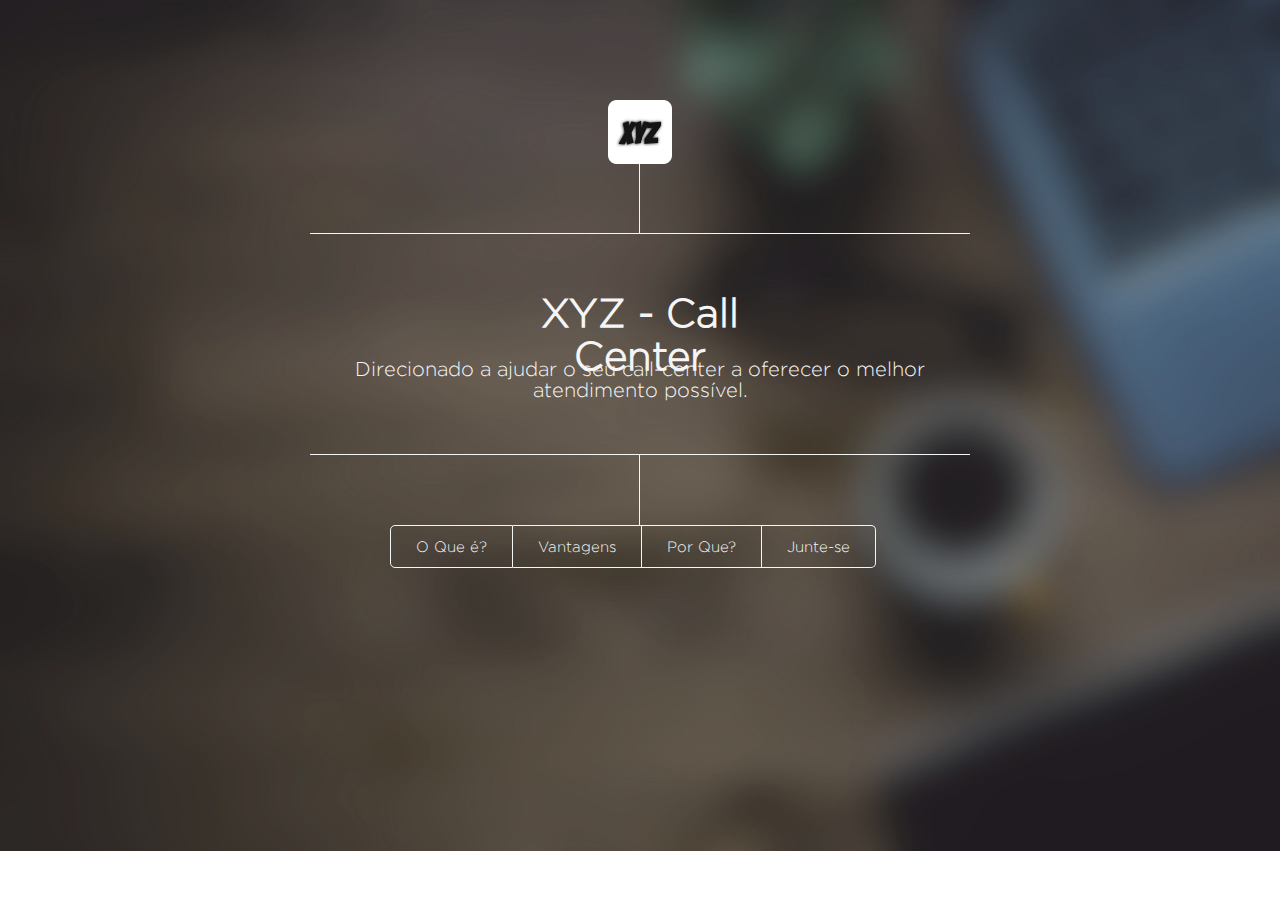
<file: index.html>
<!DOCTYPE html>
<html>
    <head>
        <meta name="description" content="Nosso foco é ajudar sua empresa crescer!"/>
        <link rel="stylesheet" type="text/css" href="assets/style.css"/>
        <title>XYZ - Call Center</title>
        <meta charset="utf-8"/>
    </head>
    <body>
        <header id="header">
            <div id="content_wraper">
                <img src="images/xyz_white.png" id="logo" alt="xyz_logo" title="xyz_logo">

                <div id="first-line"></div>

                <section id="first_section">
                    <article id="fade_in_animation">
                        <h1 id="main_title">XYZ - Call Center</h1>
                        <p id="begin_text">
                            Direcionado a ajudar o seu call-center a oferecer o melhor 
                            atendimento possível.
                        </p>
                    </article>
                </section>
            </div>

            <div id="second-line"></div>

            <nav id="navigation">
                <ul id="list">
                    <li>
                        <a href="what_it_is.html" title="O Que é?" target="_self" id="begin_button">O Que é?</a>
                    </li>
                    <li>
                        <a href="advantages.html" title="Vantagens" target="_self" class="left_border_remove">Vantagens</a>
                    </li>
                    <li>
                        <a href="why.html" title="Por Que?" target="_self" class="left_border_remove">Por Que?</a>
                    </li>
                    <li>
                        <a href="contact.html" title="Junte-se" target="_self" class="left_border_remove" id="end_button">Junte-se</a>
                    </li>
                </ul>
            </nav>
        </header>
    </body>
</html>

<!--
    https://www.oficinadanet.com.br/design/25197-o-que-e-lorem-ipsum
    https://www.youtube.com/watch?v=WOwiwP87i7A
-->
</file>
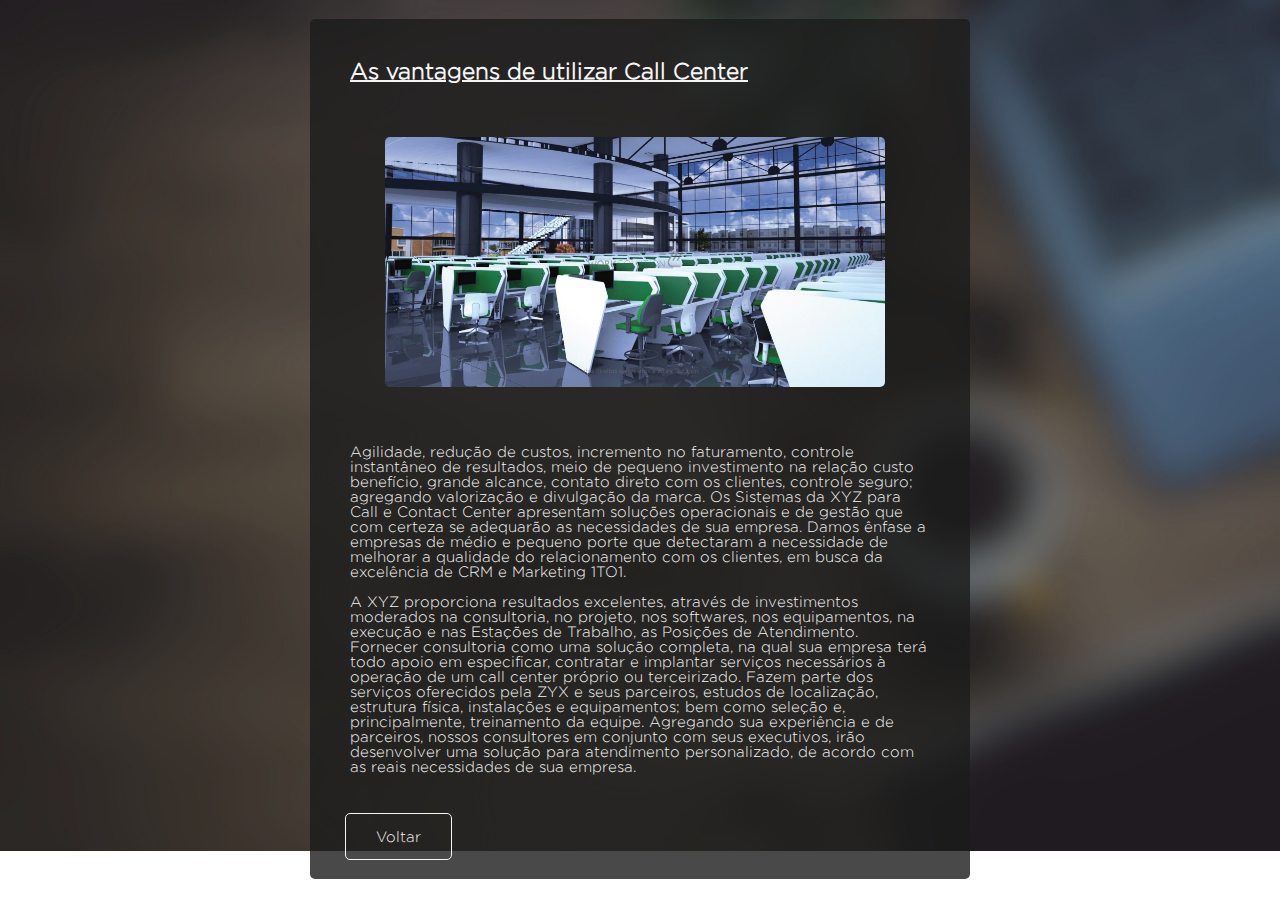
<file: advantages.html>
<!DOCTYPE html>
<html>
    <head>
        <meta name="description" content="Nosso foco é ajudar sua empresa crescer!"/>
        <link rel="stylesheet" type="text/css" href="assets/style.css"/>
        <title>XYZ - Call Center</title>
        <meta charset="utf-8"/>
    </head>
    <body>
        <article id="advantages" class="article">
            <h2 class="article_title">As vantagens de utilizar Call Center</h2>
            
            <div>
                <img src="images/photo-2.jpg" alt="call-center" title="call-center" class="call-center">
            </div>
            <p class="article_text">
                Agilidade, redução de custos, incremento no faturamento, controle instantâneo de
                resultados, meio de pequeno investimento na relação custo benefício, grande alcance,
                contato direto com os clientes, controle seguro; agregando valorização e divulgação da
                marca.
                Os Sistemas da XYZ para Call e Contact Center apresentam soluções operacionais e de
                gestão que com certeza se adequarão as necessidades de sua empresa.
                Damos ênfase a empresas de médio e pequeno porte que detectaram a necessidade de
                melhorar a qualidade do relacionamento com os clientes, em busca da excelência de
                CRM e Marketing 1TO1.
                <br>
                <br>
                A XYZ proporciona resultados excelentes, através de investimentos moderados na
                consultoria, no projeto, nos softwares, nos equipamentos, na execução e nas Estações
                de Trabalho, as Posições de Atendimento.
                Fornecer consultoria como uma solução completa, na qual sua empresa terá todo apoio
                em especificar, contratar e implantar serviços necessários à operação de um call center
                próprio ou terceirizado.
                Fazem parte dos serviços oferecidos pela ZYX e seus parceiros, estudos de localização,
                estrutura física, instalações e equipamentos; bem como seleção e, principalmente,
                treinamento da equipe.
                Agregando sua experiência e de parceiros, nossos consultores em conjunto com seus
                executivos, irão desenvolver uma solução para atendimento personalizado, de acordo
                com as reais necessidades de sua empresa.
            </p>
            <div class="return_wraper">
                <a href="index.html" title="voltar" class="return">Voltar</a>
            </div>
        </article>
    </body>
</html>
</file>
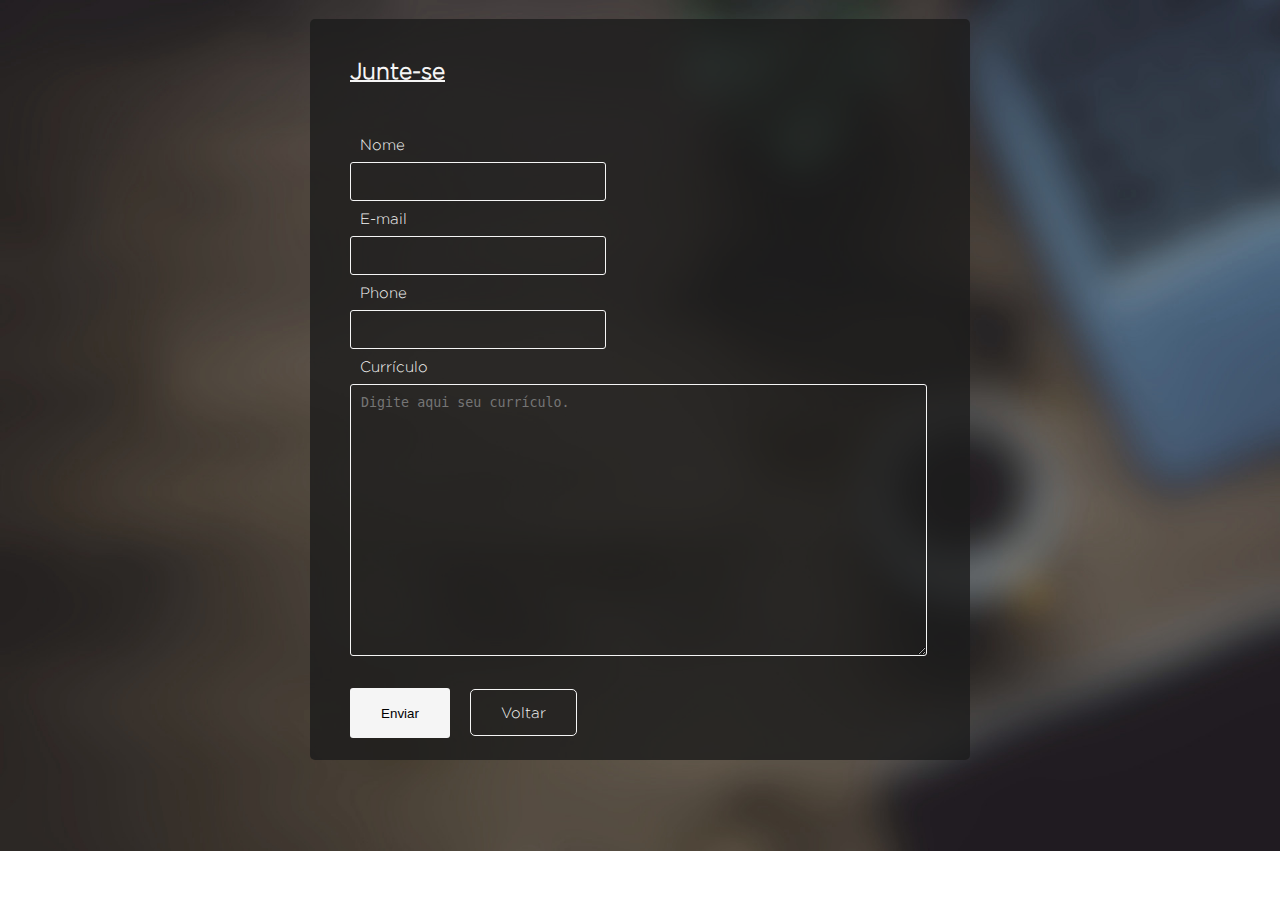
<file: contact.html>
<!DOCTYPE html>
<html lang="pt-br">
    <head>
        <meta name="description" content="Nosso foco é ajudar sua empresa crescer!"/>
        <link rel="stylesheet" type="text/css" href="assets/style.css"/>
        <title>XYZ - Call Center</title>
        <meta charset="utf-8"/>
    </head>
    <body>
        <article id="contact" class="article">
            <h2 class="article_title">Junte-se</h2>
            
            <form action="#" method="post" id="form">
                
                <label for="name" class="label">Nome</label>
                <input type="text" id="name" name="name" class="input">

                <label for="email" class="label">E-mail</label>
                <input type="text" id="email" name="email" class="input">

                <label for="phone" class="label">Phone</label>
                <input type="text" id="phone" name="phone" class="input">

                <label for="resume" class="label">Currículo</label>
                
                <div id="resume-wraper">
                    <textarea id="resume" name="textarea" placeholder="Digite aqui seu currículo."></textarea>
                </div>

                <button id="submit">Enviar</button>
                <div class="return_wraper" id="return_wraper_contact">
                    <a href="index.html" title="voltar" class="return">Voltar</a>
                </div>
            </form>
        </article>
    </body>
</html>
</file>
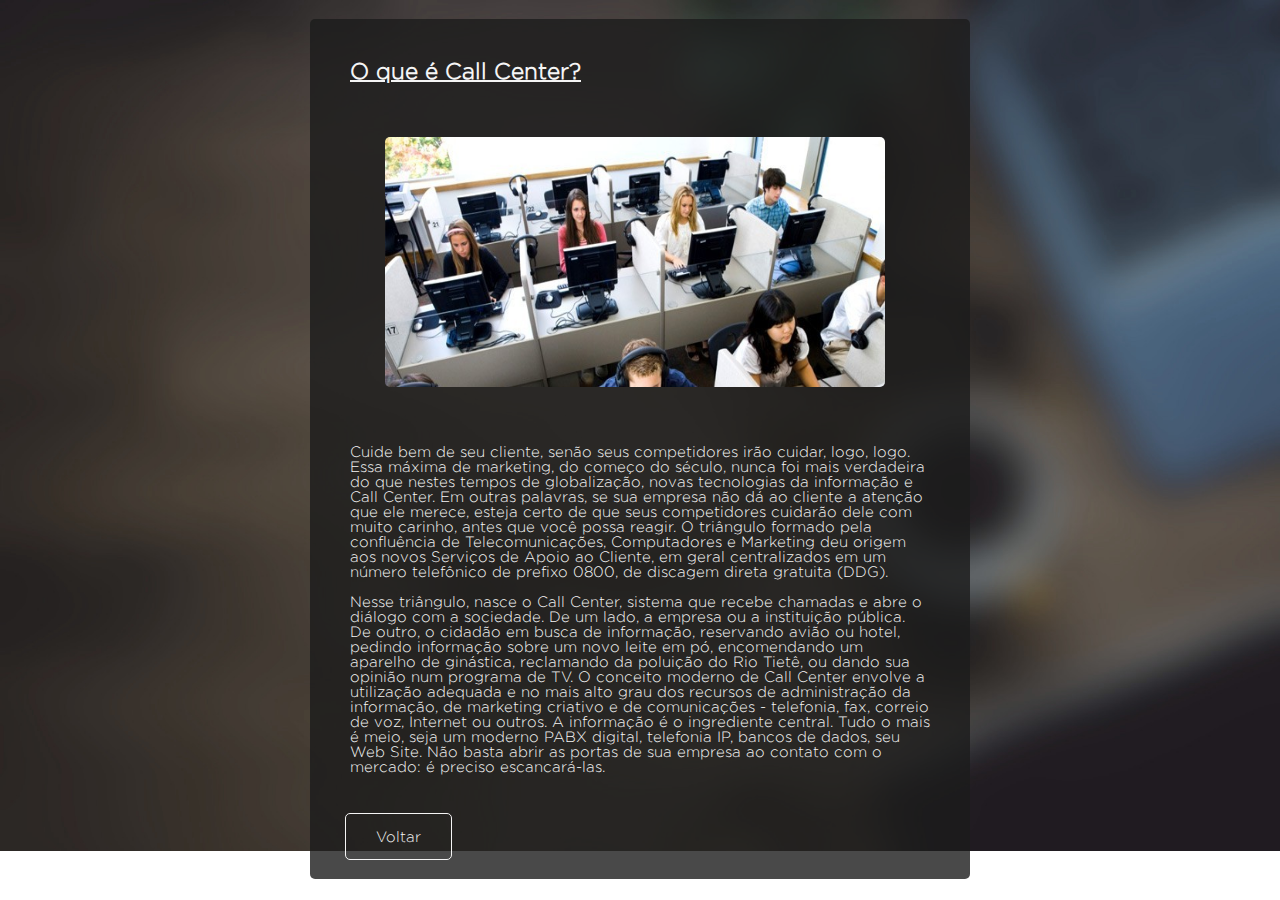
<file: what_it_is.html>
<!DOCTYPE html>
<html>
    <head>
        <meta name="description" content="Nosso foco é ajudar sua empresa crescer!"/>
        <link rel="stylesheet" type="text/css" href="assets/style.css"/>
        <title>XYZ - Call Center</title>
        <meta charset="utf-8"/>
    </head>
    <body>
        <article id="what_it_is" class="article">
            <h2 class="article_title">O que é Call Center?</h2>
            
            <div>
                <img src="images/photo-1.jpg" alt="call-center" title="call-center" class="call-center">
            </div>
            <p class="article_text">
                Cuide bem de seu cliente, senão seus competidores irão cuidar, logo, logo. Essa
                máxima de marketing, do começo do século, nunca foi mais verdadeira do que nestes
                tempos de globalização, novas tecnologias da informação e Call Center. Em outras
                palavras, se sua empresa não dá ao cliente a atenção que ele merece, esteja certo de
                que seus competidores cuidarão dele com muito carinho, antes que você possa reagir.
                O triângulo formado pela confluência de Telecomunicações, Computadores e
                Marketing deu origem aos novos Serviços de Apoio ao Cliente, em geral centralizados
                em um número telefônico de prefixo 0800, de discagem direta gratuita (DDG).
                <br>
                <br>
                Nesse triângulo, nasce o Call Center, sistema que recebe chamadas e abre o diálogo com a
                sociedade. De um lado, a empresa ou a instituição pública. De outro, o cidadão em busca
                de informação, reservando avião ou hotel, pedindo informação sobre um novo leite em
                pó, encomendando um aparelho de ginástica, reclamando da poluição do Rio Tietê, ou
                dando sua opinião num programa de TV. O conceito moderno de Call Center envolve a
                utilização adequada e no mais alto grau dos recursos de administração da informação,
                de marketing criativo e de comunicações - telefonia, fax, correio de voz, Internet ou
                outros.
                A informação é o ingrediente central. Tudo o mais é meio, seja um moderno PABX
                digital, telefonia IP, bancos de dados, seu Web Site. Não basta abrir as portas de sua
                empresa ao contato com o mercado: é preciso escancará-las.
            </p>
            <div class="return_wraper">
                <a href="index.html" title="voltar" class="return">Voltar</a>
            </div>
        </article>
    </body>
</html>
</file>
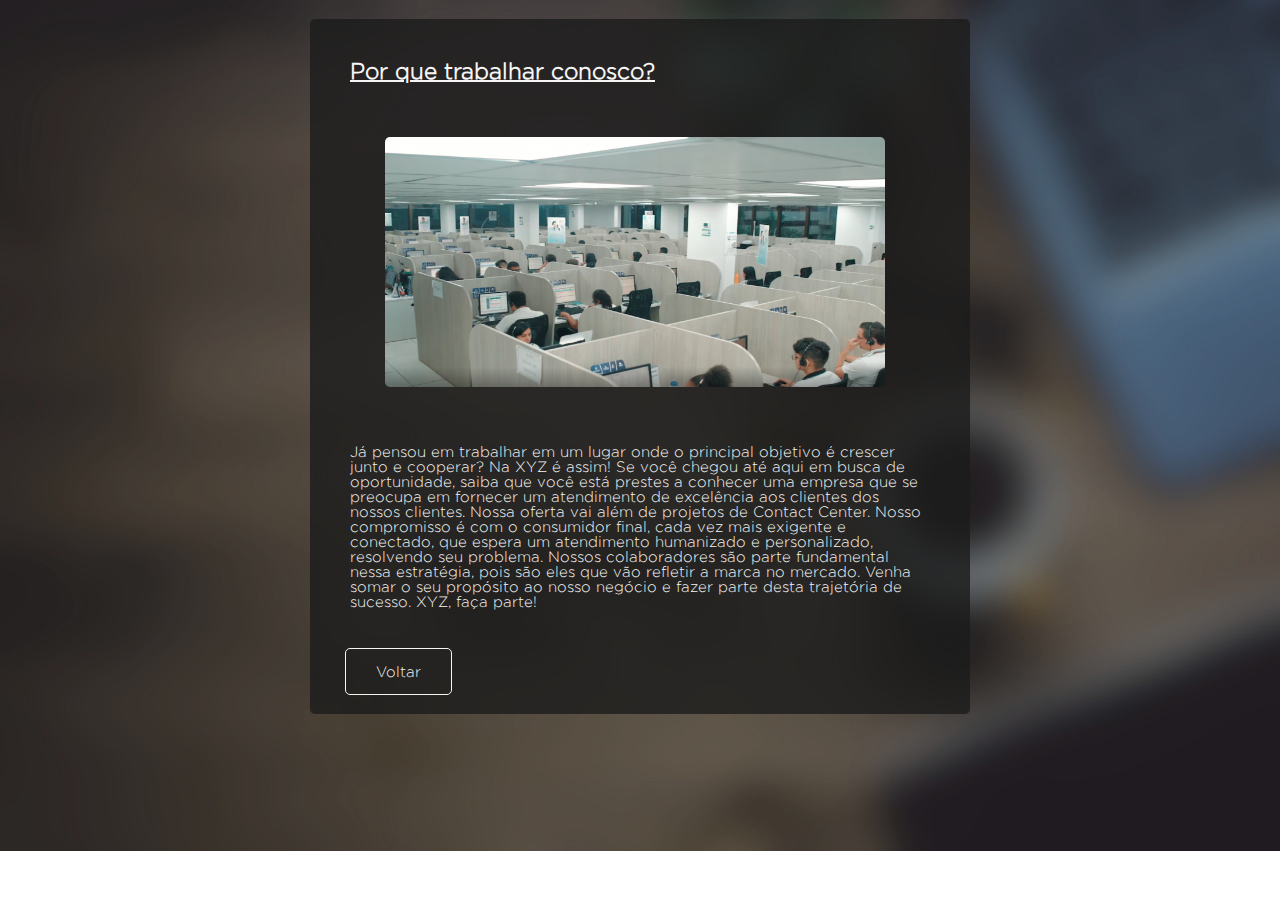
<file: why.html>
<!DOCTYPE html>
<html>
    <head>
        <meta name="description" content="Nosso foco é ajudar sua empresa crescer!"/>
        <link rel="stylesheet" type="text/css" href="assets/style.css"/>
        <title>XYZ - Call Center</title>
        <meta charset="utf-8"/>
    </head>
    <body>
        <article id="why" class="article">
            <h2 class="article_title">Por que trabalhar conosco?</h2 class="article">
                
            <div>
                <img src="images/photo-3.png" alt="call-center" title="call-center" class="call-center">
            </div>
            <p class="article_text">
                Já pensou em trabalhar em um lugar onde o principal objetivo é crescer junto e
                cooperar?
                Na XYZ é assim!
                Se você chegou até aqui em busca de oportunidade, saiba que você está prestes a
                conhecer uma empresa que se preocupa em fornecer um atendimento de excelência
                aos clientes dos nossos clientes.
                Nossa oferta vai além de projetos de Contact Center. Nosso compromisso é com o
                consumidor final, cada vez mais exigente e conectado, que espera um atendimento
                humanizado e personalizado, resolvendo seu problema.
                Nossos colaboradores são parte fundamental nessa estratégia, pois são eles que vão
                refletir a marca no mercado.
                Venha somar o seu propósito ao nosso negócio e fazer parte desta trajetória de sucesso.
                XYZ, faça parte!
            </p>
            <div class="return_wraper">
                <a href="index.html" title="voltar" class="return">Voltar</a>
            </div>
        </article>
    </body>
</html>
</file>
<file: assets/style.css>
@font-face {
    font-family: 'Gotham';
    src: url('../fonts/Gotham-Font/Gotham-Light.otf')
    format('opentype');
    font-weight: normal;
    font-style: normal;
}

html {
    font-family: "Gotham";
    background-image: url("../images/coffee.jpg");
    background-repeat: no-repeat;
    background-attachment: fixed;
    background-position: top;
    background-size: 100%;
    color: whitesmoke;
    font-size: 20px;
}

body {
    background: none;
    margin: auto;
    width: 660px;
    height: 683px;
}

#header {
    margin: auto;
    padding: 100px 0px 0px 0px;
}

#logo {
    animation: top-space 400ms linear;
    padding-left: 298px;
    width: 64px;
    height: 64px;
}

#main_title {
    text-align: center;
    padding: 30px 0px 0px 180px;
    width: 300px;
    height: 40px;
}

#begin_text {
    text-align: center;
    padding-bottom: 30px;
}

#first_section {
    width: 660px;
    height: 220px;
    margin: 70px 0px 0px 0px;
    border-top: solid 1.5px whitesmoke;
    border-bottom: solid 1.5px whitesmoke;
}

#list {
    margin: 0px 0px 0px 40px;
}

#list li {
    display: inline;
    list-style: none;
    float: left;
}

.left_border_remove, #begin_button {
    border: solid 1.5px whitesmoke;
    border-left: none;
    padding: 13px 25px;
    display: block;
    font-size: 15px ;
    text-decoration: none;
    color: whitesmoke;
}

#begin_button {
    border: solid 1.5px whitesmoke;
    border-top-left-radius: 5px;
    border-bottom-left-radius: 5px;
}

#end_button {
    border-top-right-radius: 5px;
    border-bottom-right-radius: 5px;
}

#list li:hover, .return:hover {
    background-color: rgba(240, 240, 240, 0.15);
}

#list li:active, .return:active {
    background-color: rgba(240, 240, 240, 0.35);
}

.article {
    animation: fade-in 200ms ease-in;
    animation-fill-mode: forwards;
    background-color: rgb(27, 27, 27, 0.80);
    margin: 0px 0px 20px 0px;
    border-radius: 5px;
    font-size: 15px;
    width: auto;
    height: auto;
}

.article_text {
    padding: 40px;
}

.article_title {
    padding: 40px 40px  20px 40px;
    text-decoration: underline 1.5px;
    width: 400px;
    height: 30px;
}

.call-center {
    margin: 10px 0px 0px 75px;
    border-radius: 5px;
    width: 500px;
    height: 250px;
}

#form {
    padding: 0px 40px 40px 40px;
}

.label {
    display: block;
    padding: 10px;
}

.input {
    background: none;
    border: solid 1.9px whitesmoke;
    color: whitesmoke;
    border-radius: 3px;
    width: 250px;
    height: 35px;
}

.input:focus, #resume:focus {
    background-color: rgba(240, 240, 240, 0.15);
    border: solid 2px whitesmoke;
    outline: none;
}

#resume {
    padding: 10px;
    color: whitesmoke;
    background: none;
    border: solid 1.9px whitesmoke;
    border-radius: 3px;
    width: 555px;
    height: 250px;
}

#resume-wraper {
    padding: 0px 0px 30px 0px;
}

#submit {
    background-color: whitesmoke;
    color: black;
    border-radius: 3px;
    border: none;
    width: 100px;
    height: 50px;
}

#submit:hover {
    cursor: pointer;
}

.return {
    padding: 15px 30px 15px 30px;
    border: solid 1.5px whitesmoke;
    border-radius: 5px;
    color: whitesmoke;
    text-decoration: none;
}

.return_wraper {
    padding: 0px 35px 35px 35px;
}

#return_wraper_contact {
    margin: -33px 0px 0px 0px;
    padding: 0px 0px 0px 120px;
}

#first-line {
    margin: -4px 0px -70px 329px;
    background-color: whitesmoke;
    width: 1px;
    height: 70px;
}

#second-line {
    margin: 0px 0px 0px 329px;
    background-color: whitesmoke;
    width: 1px;
    height: 70px;
}

#first_section {
    animation: drawer 400ms linear;
}

#fade_in_animation {
    animation: fade-in 1s ease-in;
}

@keyframes fade-in{
    0% {
        opacity: 0;
    }
    100% {
        opacity: 1;
    }
}

@keyframes drawer {
    0% {
        width: 660px;
        height: 20px;
    }
    100% {
        width: 660px;
        height: 220px;
    }
}

@keyframes top-space{
    0% {
        margin-top: 100px;
    }
    10% {
        margin-top: 90px;
    }
    20% {
        margin-top: 80px;
    }
    30% {
        margin-top: 70px;
    }
    40% {
        margin-top: 60px;
    }
    50% {
        margin-top: 50px;
    }
    60% {
        margin-top: 40px;
    }
    70% {
        margin-top: 30px;
    }
    80% {
        margin-top: 20px;
    }
    90% {
        margin-top: 10px;
    }
    100% {
        margin-top: auto;
    }
}
</file>
